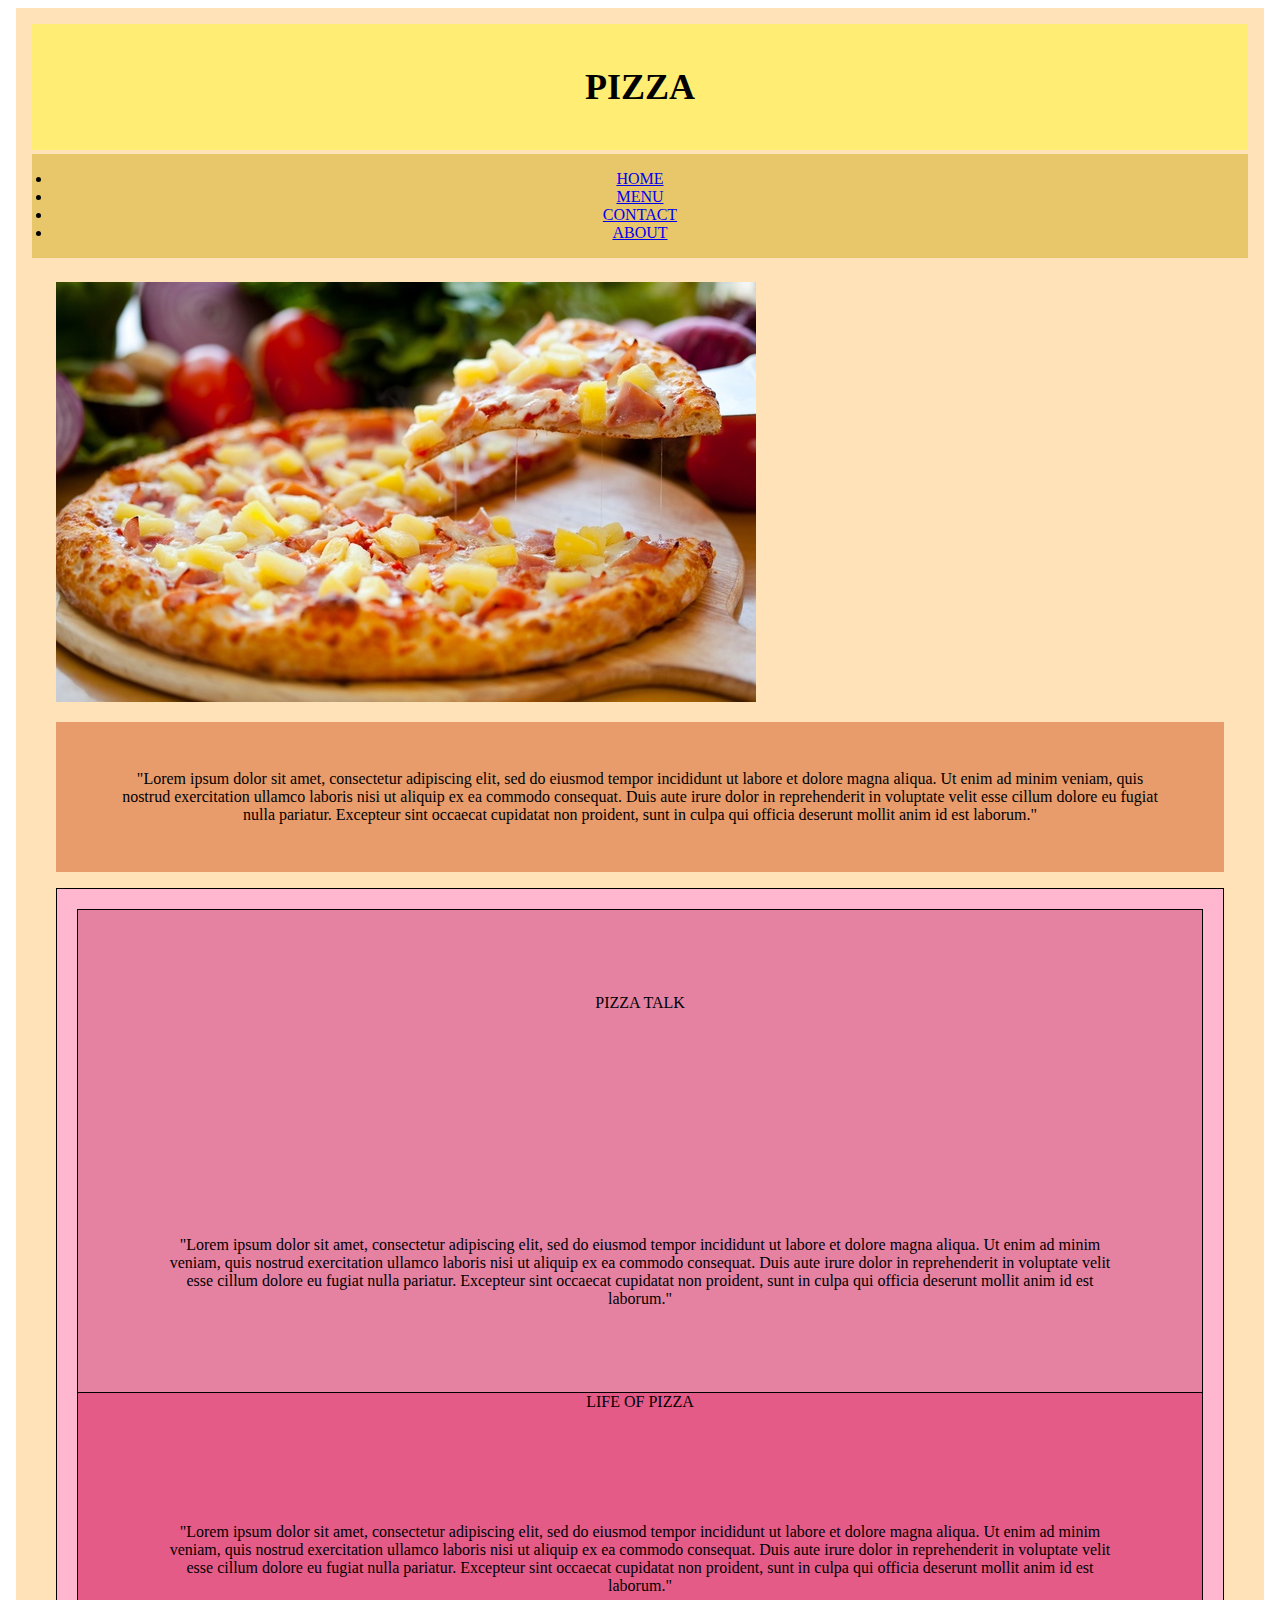
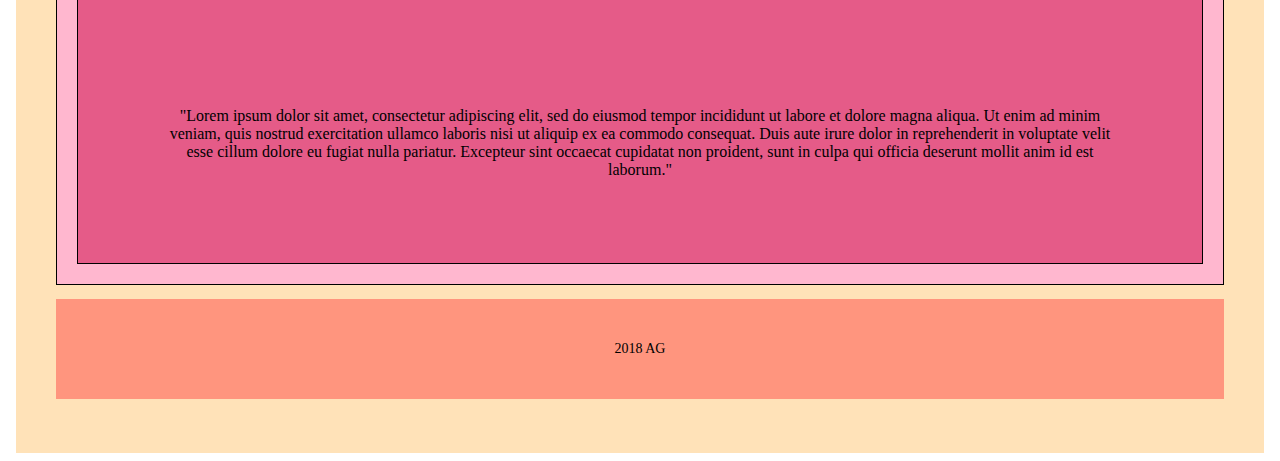
<file: unit6/index.html>
<!DOCTYPE html>
<html>
<head>
	<title>Boxes</title>
	<link rel="stylesheet" type="text/css" href="css/style.css">
</head>
<body>
<div id="wrapper">
	<header>
		<h1>PIZZA</h1>
     
	</header>

<nav class="menu">
<ul>
<li><a href="#">HOME</a></li>
 <li><a href="#">MENU</a></li>
 <li><a href="#">CONTACT</a></li>
 <li><a href="#">ABOUT</a></li>
</ul>
	
</nav>

<section id="one">
	<aside class="picture">
    <img src="pizza.jpg">
  
     </aside>

     <article class="description">
     	<p>"Lorem ipsum dolor sit amet, consectetur adipiscing elit, sed do eiusmod tempor incididunt ut labore et dolore magna aliqua. Ut enim ad minim veniam, quis nostrud exercitation ullamco laboris nisi ut aliquip ex ea commodo consequat. Duis aute irure dolor in reprehenderit in voluptate velit esse cillum dolore eu fugiat nulla pariatur. Excepteur sint occaecat cupidatat non proident, sunt in culpa qui officia deserunt mollit anim id est laborum."</p>

     </article>

     <section id="two_column" class="clearfix">
    <aside id="left">
        <p>PIZZA TALK<p>
        <p>"Lorem ipsum dolor sit amet, consectetur adipiscing elit, sed do eiusmod tempor incididunt ut labore et dolore magna aliqua. Ut enim ad minim veniam, quis nostrud exercitation ullamco laboris nisi ut aliquip ex ea commodo consequat. Duis aute irure dolor in reprehenderit in voluptate velit esse cillum dolore eu fugiat nulla pariatur. Excepteur sint occaecat cupidatat non proident, sunt in culpa qui officia deserunt mollit anim id est laborum."</p>
    </aside>
    <article id="right">
        <p>LIFE OF PIZZA</p>
        <p>"Lorem ipsum dolor sit amet, consectetur adipiscing elit, sed do eiusmod tempor incididunt ut labore et dolore magna aliqua. Ut enim ad minim veniam, quis nostrud exercitation ullamco laboris nisi ut aliquip ex ea commodo consequat. Duis aute irure dolor in reprehenderit in voluptate velit esse cillum dolore eu fugiat nulla pariatur. Excepteur sint occaecat cupidatat non proident, sunt in culpa qui officia deserunt mollit anim id est laborum."</p>
        <p>"Lorem ipsum dolor sit amet, consectetur adipiscing elit, sed do eiusmod tempor incididunt ut labore et dolore magna aliqua. Ut enim ad minim veniam, quis nostrud exercitation ullamco laboris nisi ut aliquip ex ea commodo consequat. Duis aute irure dolor in reprehenderit in voluptate velit esse cillum dolore eu fugiat nulla pariatur. Excepteur sint occaecat cupidatat non proident, sunt in culpa qui officia deserunt mollit anim id est laborum."</p>
    </article>
</section>

<footer>
	<p> 2018 AG</p>
	</footer>

</div>




</body>
</html>
</file>
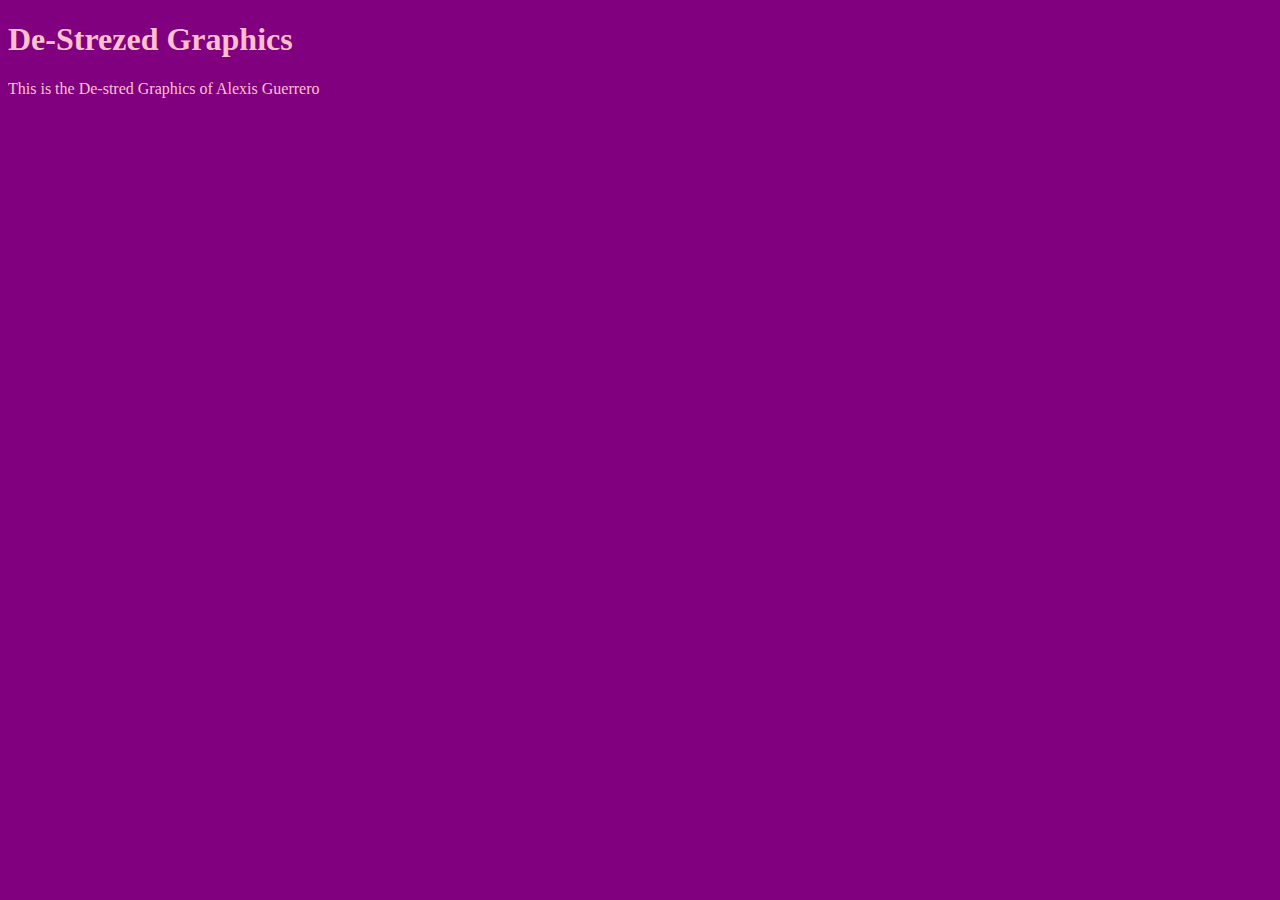
<file: unit_1/index.html>
<!doctype html>
<html>
<head>
     <title>De-Strezed Graphics</title>
     <link rel="stylesheet" type="text/css" href="css/style.css">
</head>
   
   <body>
   <h1>De-Strezed Graphics</h1>  
   <p>This is the De-stred Graphics of Alexis Guerrero</p>
   </body>

</html>
</file>
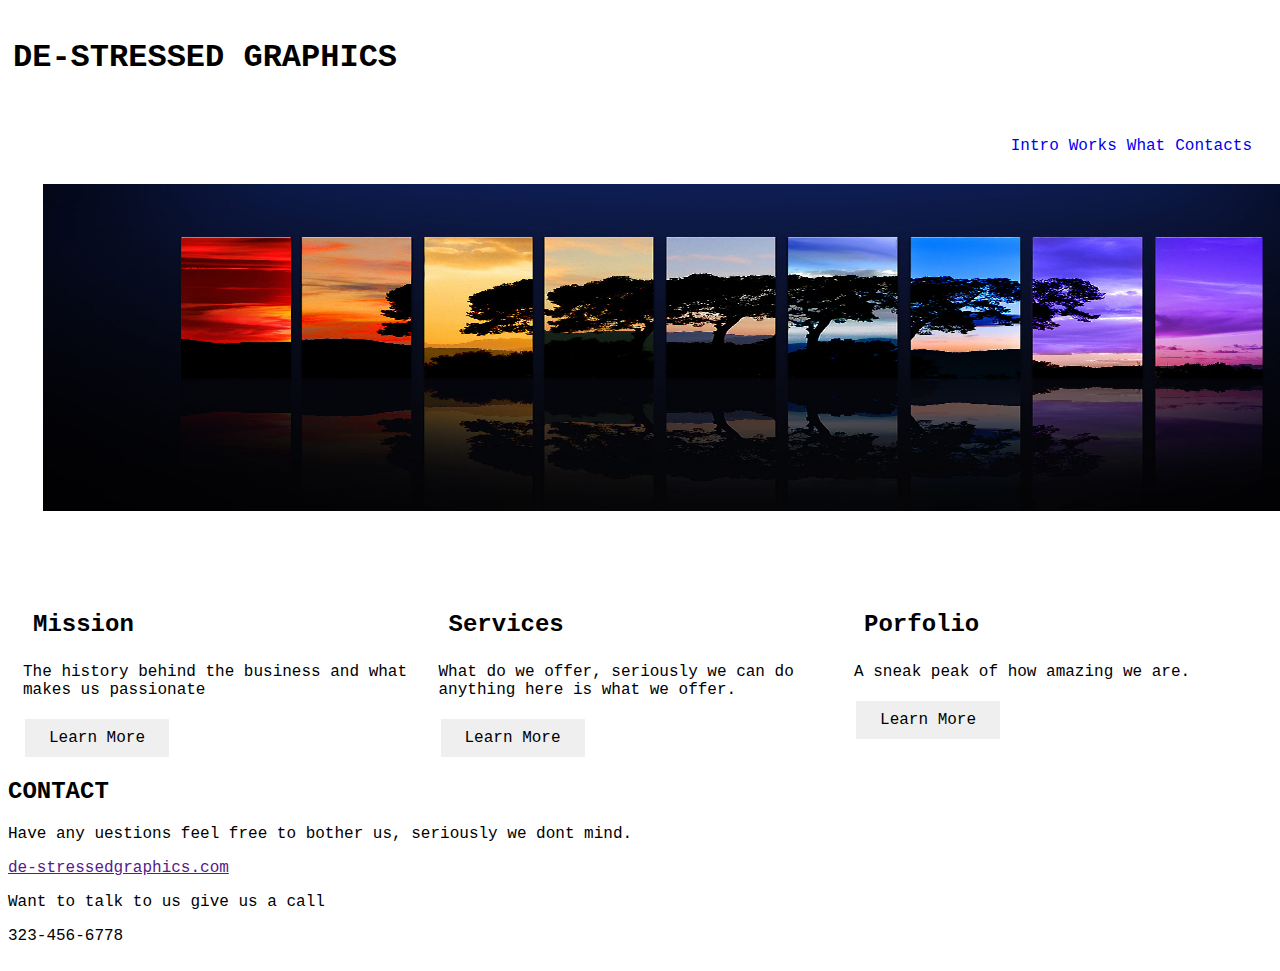
<file: unit_4/index.html>
<!DOCTYPE html> 
<html>
<head>
<title>Destressed Graphics fonts</title>
<link rel="stylesheet" type="text/css" href="css/style.css">
</head>
<body>
<div class="header">
<h1> DE-STRESSED GRAPHICS</h1>
</div
>
<div class="nav">
  <ul>
<li><a href="#">Contacts</a></li>
<li><a href="#">What</a></li>
<li><a href="#">Works</a></li>
<li><a href="#">Intro</a></li>


</ul>
</div>
<div class="image"><img src="images/web.jpg" alt="coloful tree" width="1357" height="327" title="tree"></div>
<div class="column">
<h2>Mission</h2>
<p>The history behind the business and what makes us passionate</p>
<button>Learn More </button>
</div>

<div class="column">
<h2>Services</h2>
<p>What do we offer, seriously we can do anything here is what we offer. </p>
<button>Learn More</button>
</div>

<div class="column">
<h2>Porfolio</h2>
<p>A sneak peak of how amazing we are.</p>
<button>Learn More</button>
</div>

<div class="form">
<h2 class="top">&nbsp;</h2>
<h2 class="top">&nbsp;</h2>
<h2 class="top">&nbsp;</h2>
<h2 class="top">&nbsp;</h2>
<h2 class="top">CONTACT</h2>
<p>Have any uestions feel free to bother us, seriously we dont mind.</p>
<a href="">de-stressedgraphics.com</a>
<p>Want to talk to us give us a call</p>
<p>323-456-6778</p>
</div>

</body>
</html>
</file>
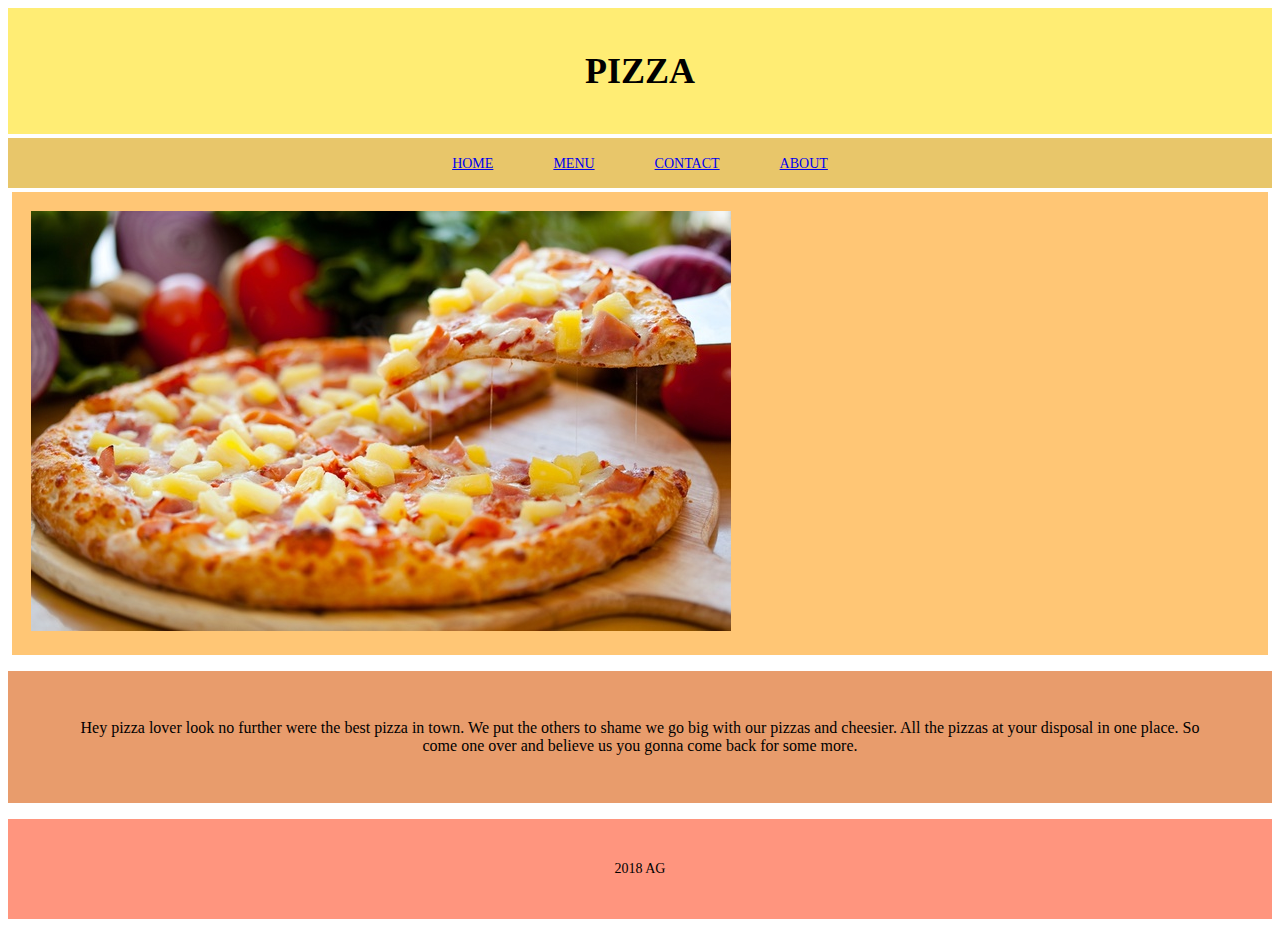
<file: unit_5/index.html>
<!DOCTYPE html>
<html>
<head>
	<title>Boxes</title>
	<link rel="stylesheet" type="text/css" href="css/style.css">
</head>
<body>
<div class="wrapper">
	<header>
		<h1>PIZZA</h1>
     
	</header>

<nav class="menu">
<ul>
<li><a href="#">HOME</a></li>
 <li><a href="#">MENU</a></li>
 <li><a href="#">CONTACT</a></li>
 <li><a href="#">ABOUT</a></li>
</ul>
	
</nav>

<section id="one">
	<aside class="picture">
    <img src="pizza.jpg">
     </aside>

     <article class="description">
     	<p>Hey pizza lover look no further were the best pizza in town. 
     	We put the others to shame we go big with our pizzas and cheesier. All the pizzas at your disposal in one place. So come one over and believe us you gonna come back for some more.</p>

     </article>

</section>
<footer> 
	<p> 2018 AG</p>
	</footer>




</div>




</body>
</html>
</file>
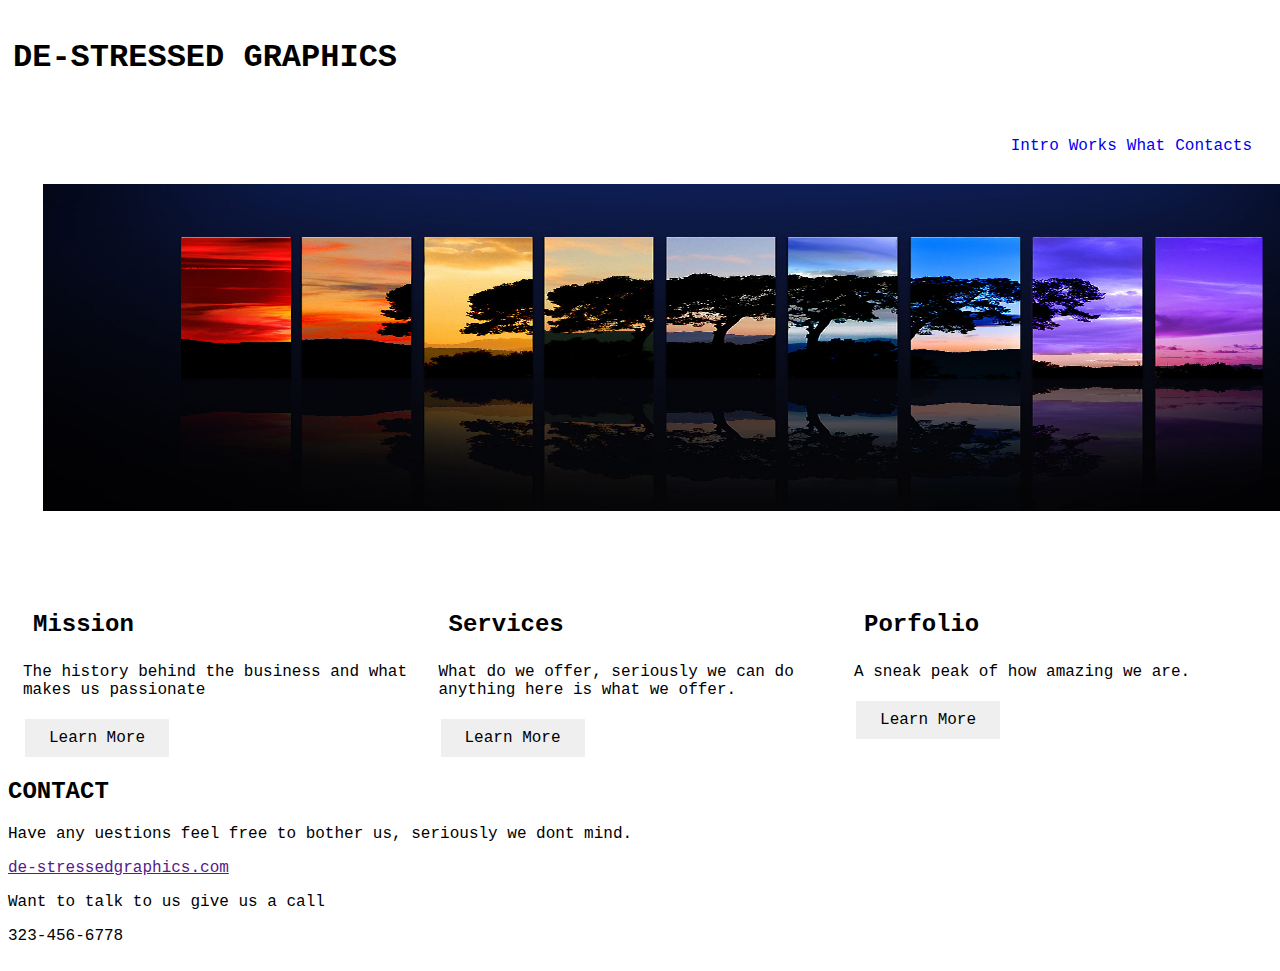
<file: unit_5/unit_4/index.html>
<!DOCTYPE html> 
<html>
<head>
<title>Destressed Graphics fonts</title>
<link rel="stylesheet" type="text/css" href="css/style.css">
</head>
<body>
<div class="header">
<h1> DE-STRESSED GRAPHICS</h1>
</div
>
<div class="nav">
  <ul>
<li><a href="#">Contacts</a></li>
<li><a href="#">What</a></li>
<li><a href="#">Works</a></li>
<li><a href="#">Intro</a></li>


</ul>
</div>
<div class="image"><img src="images/web.jpg" alt="coloful tree" width="1357" height="327" title="tree"></div>
<div class="column">
<h2>Mission</h2>
<p>The history behind the business and what makes us passionate</p>
<button>Learn More </button>
</div>

<div class="column">
<h2>Services</h2>
<p>What do we offer, seriously we can do anything here is what we offer. </p>
<button>Learn More</button>
</div>

<div class="column">
<h2>Porfolio</h2>
<p>A sneak peak of how amazing we are.</p>
<button>Learn More</button>
</div>

<div class="form">
<h2 class="top">&nbsp;</h2>
<h2 class="top">&nbsp;</h2>
<h2 class="top">&nbsp;</h2>
<h2 class="top">&nbsp;</h2>
<h2 class="top">CONTACT</h2>
<p>Have any uestions feel free to bother us, seriously we dont mind.</p>
<a href="">de-stressedgraphics.com</a>
<p>Want to talk to us give us a call</p>
<p>323-456-6778</p>
</div>

</body>
</html>
</file>
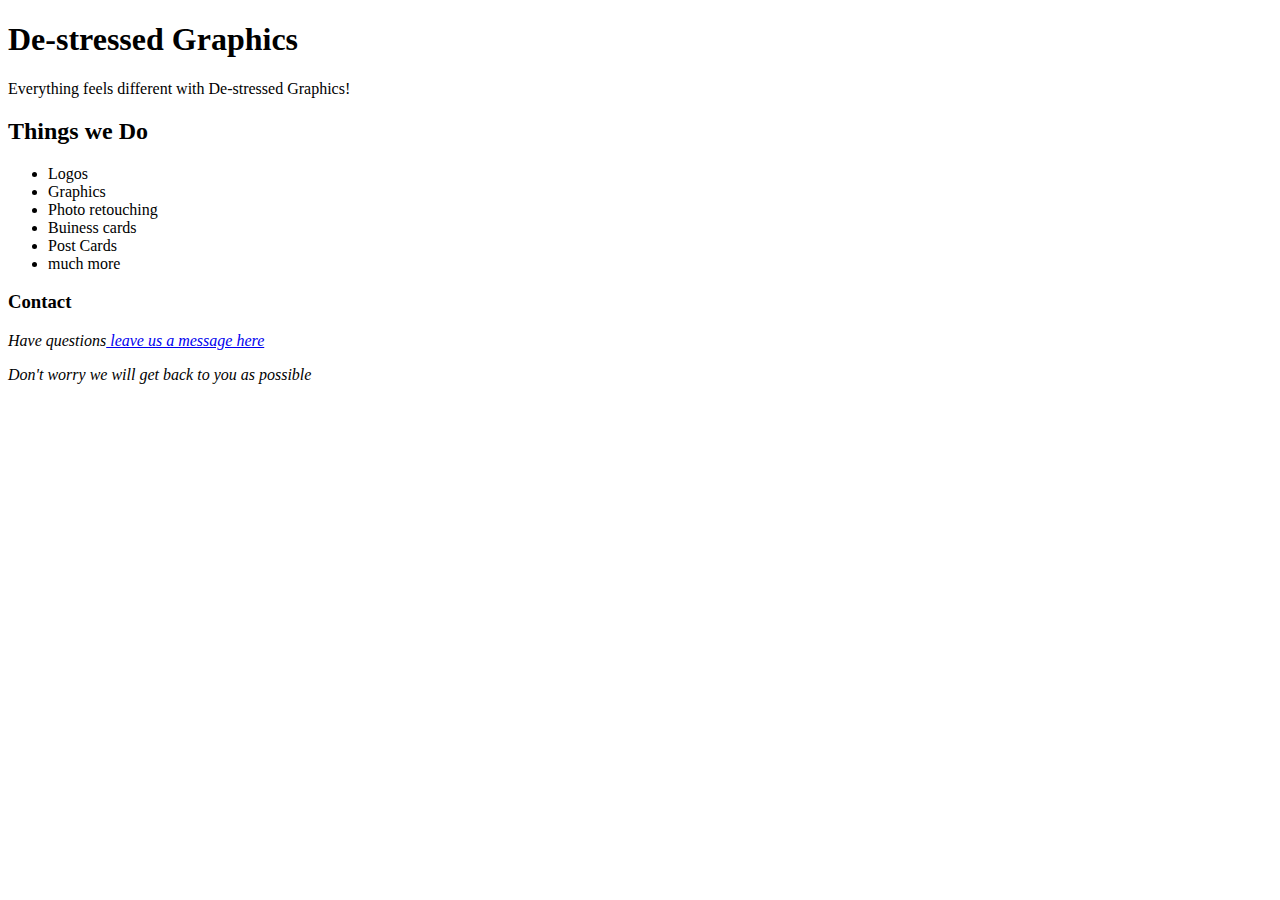
<file: unit_3/Untitled-1.html>
<!DOCTYPE html>
<html>
<head>
    <title>DE-STRESSED GRAPHICS</title>
</head>
<body>
  <h1>De-stressed Graphics</h1>
   <p>Everything feels different with De-stressed Graphics!</p>
   <h2>Things we Do</h2>
   <ul>
   <li>Logos</li>
   <li>Graphics</li>
   <li>Photo retouching</li>
   <li>Buiness cards</li>
   <li>Post Cards</li>
   <li> much more</li>
   </ul>
<h3>Contact</h3>
<address> 
Have questions<a href="mailto:de-stressedgraphics.com"> leave us a message here</a> 
<p>Don't worry we will get back to you as possible</p>
   
</body>
</html>
</file>
<file: unit6/css/style.css>
header, h1{
	      background-color:#FFED74 ;
	      text-align: center;
	      font-size: 36px;
	      font-family: 
	      margin: 0.25em;
	      padding: 0.25em;

}

#wrapper{
        background:#FFE2B8; 
        margin: 0.5em;
        padding: 1em;

}

#one{
     background:; 
      margin: 0.5em;
      padding: 1em;
}

.menu{
      background: #E8C66A;

}

ul{
   text-align:center;
   text-decoration: none;
   margin: 0.25em;
   padding: 1em;
}

 #two_column {
    background-color: #FFB7CF;
    border: 1px black solid;
    padding: 20px;
}

#left {
    background-color: #E582A2;
    border: 1px black solid;
    padding: 20px;
    float: left;
}

#right {
    background-color: #E55B88;
    border: 1px black solid;
    padding: 20px;
}

	display: inline;
	margin: 1em; 
	padding: 1em;
	font-size: 14px
	
	
    }
.picture{
        background: #FFC675;
        margin: .25em;
        padding: 1.2em;
      }

img{
    float: middle;
}
p{

   text-align: center;
   margin: 1em;
   padding: 3em;
   }

footer{
      background:#FF957E;
      text-align: center;
      font-size: 14px;
      margin: 1.5em
      padding: 1em;
      }

.description{
           background: #E89C6C;
           margin: em;
           padding: em;
           font-size: : 14px;
           }
</file>
<file: unit_1/css/style.css>
body{
background-color: purple;
}

h1, p {
     color: pink;
}
</file>
<file: unit_4/css/style.css>
body {
font-family: "Lucida Console", Monaco, monospace;
}
.header{
	font-family: "Lucida Console", Monaco, monospace;
	margin: 0;
	padding: 10px 5px;
	
	}
.nav ul{
    list-style: none;
	float: right;
	margin :5px 10px;
	padding:12px 5px;
	font-family: "Lucida Console", Monaco, monospace;
	
	
}
.nav li{
	front-size: 12px;
	float:right;
	padding: 12px 5px;
	font-family: "Lucida Console", Monaco, monospace;
	
	
}

.nav a{
	text-decoration: none;
	
	
	}
.image{
	padding: 55px 35px;
	
	}



.column{
	float:left;
	width: 30.5%;
	padding: 15px;
	font-family: "Lucida Console", Monaco, monospace;
.header{
	font-family: "Lucida Console", Monaco, monospace;	
	}


.row:after{
	display: table;
	clear: both;
	
	}
	 
	 
button {
    
    border: none;
    padding: 10px 24px;
    text-align: center;
    text-decoration: none;
    display: inline-block;
    font-size: 16px;
    margin: 4px 2px;
    cursor: pointer;
	font-family: "Lucida Console", Monaco, monospace;
}

.form{
	font-family: "Lucida Console", Monaco, monospace;
	padding: 5px 10px;
	
	}
	
h2{
	padding: 5px 10px;
	font-family: "Lucida Console", Monaco, monospace;
	
}
</file>
<file: unit_5/css/style.css>
header, h1{
	      background-color:#FFED74 ;
	      text-align: center;
	      font-size: 36px;
	      font-family: 
	      margin: 0.25em;
	      padding: 0.25em;

}

#wrapper{
        background:; 

}

#one{
     background:; 

}

.menu{
      background: #E8C66A;

}

ul{
   text-align:center;
   text-decoration: none;
   margin: 0.25em;
   padding: 1em;
}

li{

	display: inline;
	margin: 1em; 
	padding: 1em;
	font-size: 14px
	
	
    }
.picture{
        background: #FFC675;
        margin: .25em;
        padding: 1.2em;
        }
p{

   text-align: center;
   margin: 1em;
   padding: 3em;
   }

footer{
      background:#FF957E;
      text-align: center;
      font-size: 14px;
      margin: 0.2em
      padding: 0.2em;
      }

.description{
           background: #E89C6C;
           margin: em;
           padding: em;
           font-size: : 14px;
           }
</file>
<file: unit_5/unit_4/css/style.css>
body {
font-family: "Lucida Console", Monaco, monospace;
}
.header{
	font-family: "Lucida Console", Monaco, monospace;
	margin: 0;
	padding: 10px 5px;
	
	}
.nav ul{
    list-style: none;
	float: right;
	margin :5px 10px;
	padding:12px 5px;
	font-family: "Lucida Console", Monaco, monospace;
	
	
}
.nav li{
	front-size: 12px;
	float:right;
	padding: 12px 5px;
	font-family: "Lucida Console", Monaco, monospace;
	
	
}

.nav a{
	text-decoration: none;
	
	
	}
.image{
	padding: 55px 35px;
	
	}



.column{
	float:left;
	width: 30.5%;
	padding: 15px;
	font-family: "Lucida Console", Monaco, monospace;
.header{
	font-family: "Lucida Console", Monaco, monospace;	
	}


.row:after{
	display: table;
	clear: both;
	
	}
	 
	 
button {
    
    border: none;
    padding: 10px 24px;
    text-align: center;
    text-decoration: none;
    display: inline-block;
    font-size: 16px;
    margin: 4px 2px;
    cursor: pointer;
	font-family: "Lucida Console", Monaco, monospace;
}

.form{
	font-family: "Lucida Console", Monaco, monospace;
	padding: 5px 10px;
	
	}
	
h2{
	padding: 5px 10px;
	font-family: "Lucida Console", Monaco, monospace;
	
}
</file>
